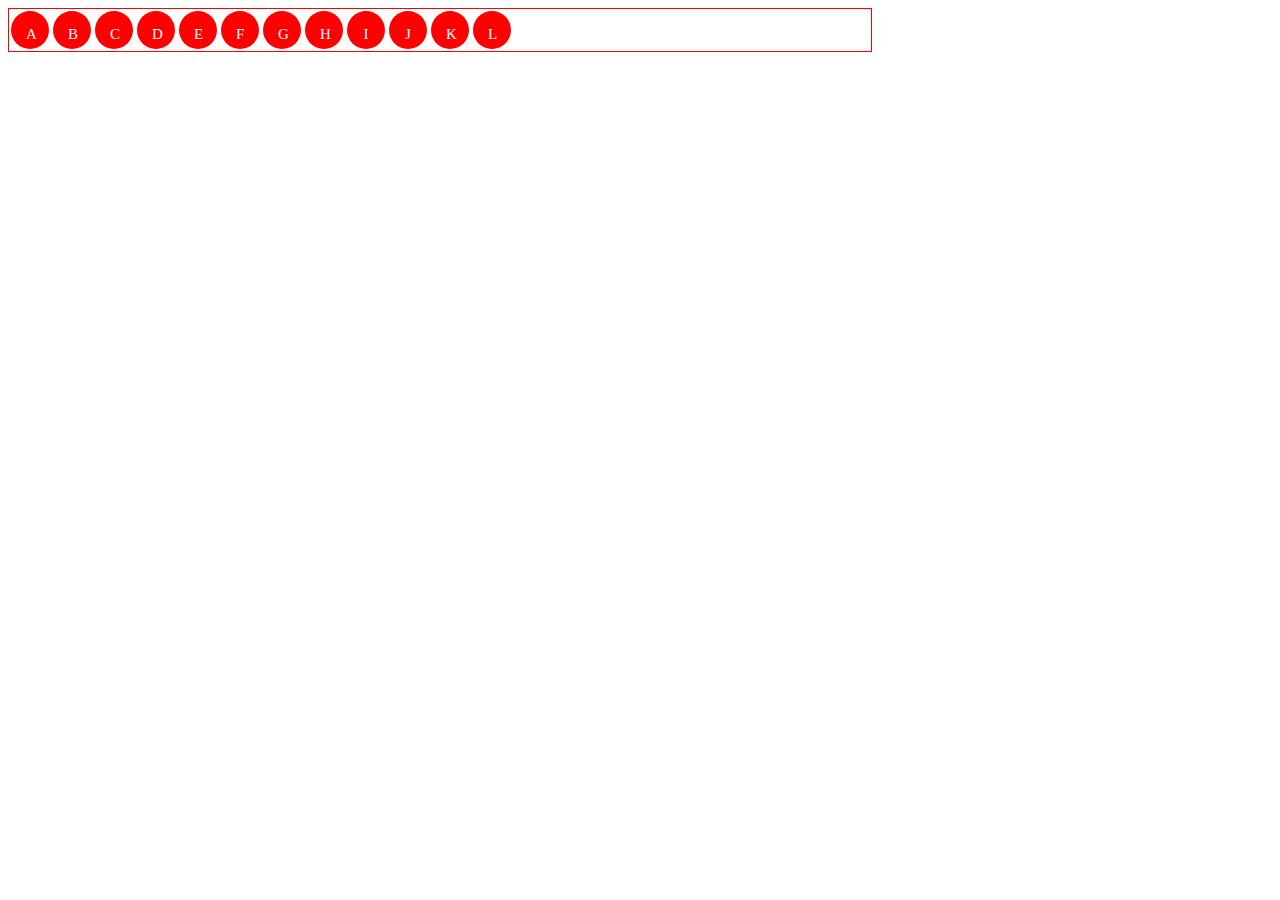
<file: index.html>
<!DOCTYPE html>
<html lang="en">
<head>
    <meta charset="UTF-8">
    <title>Document</title>
    <link rel="stylesheet" href="style.css">
</head>
<body>
   <div class="letters">
  <div>A</div>
  <div>B</div>
  <div>C</div>
  <div>D</div>
  <div>E</div>
  <div>F</div>
  <div>G</div>
  <div>H</div>
  <div>I</div>
  <div>J</div>
  <div>K</div>
  <div>L</div>
</div>
    
</body>
</html>
</file>
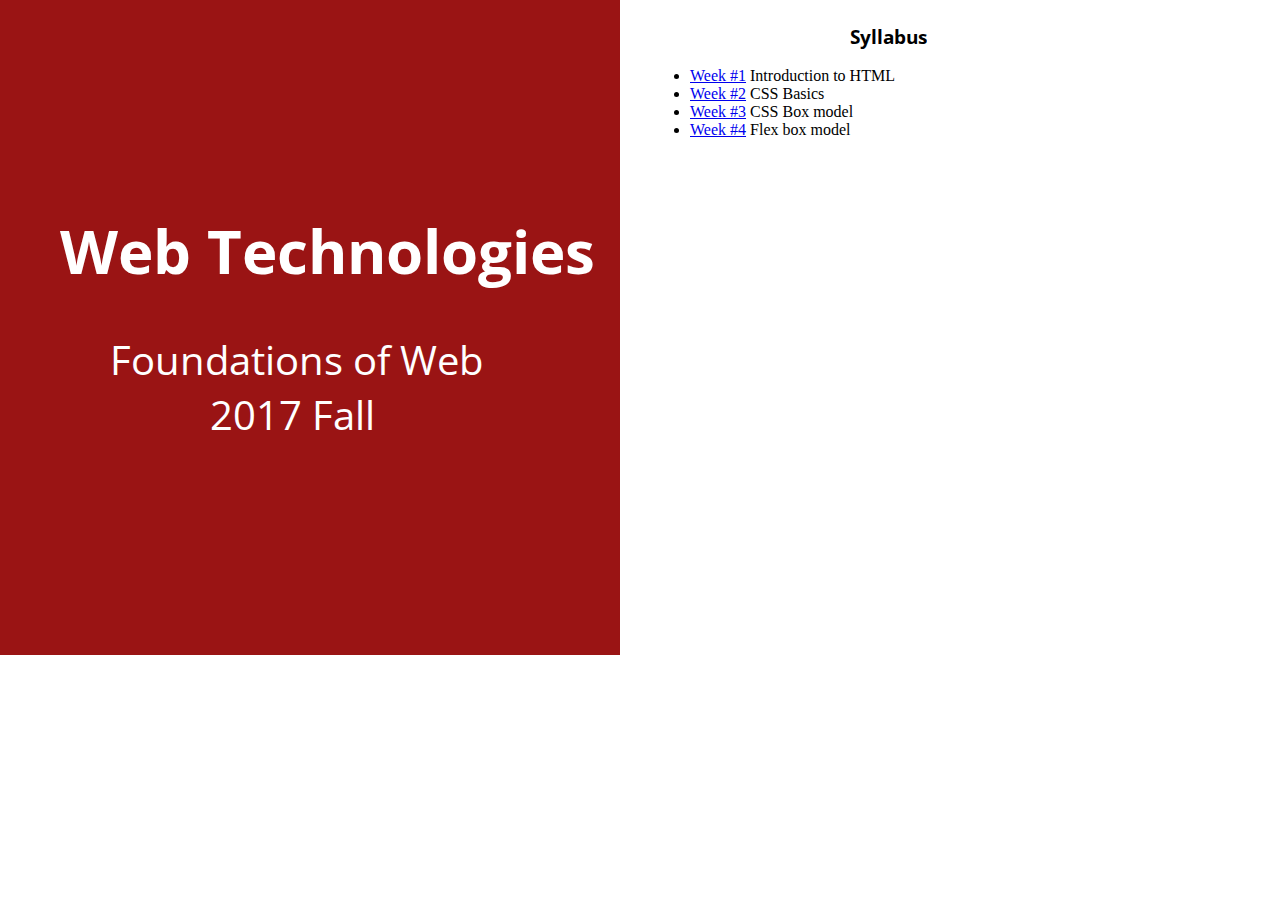
<file: index2.html>
<!DOCTYPE html>
<html lang="en">
<head>
    <meta charset="UTF-8">
    <title>Document</title>
    <link href="https://fonts.googleapis.com/css?family=Open+Sans" rel="stylesheet">
    <link rel="stylesheet" href="style2.css">
</head>
<body>
    <aside class="left_part">
  <h1>Web Technologies</h1>
  <p id="p">Foundations of Web <span>2017 Fall</span></p>
</aside>
<div>
    
</div>
<section class="right_part">
  <h3>Syllabus</h3>
  <div class="">
    <ul>
      <li><a href="#">Week #1</a> Introduction to HTML</li>
      <li><a href="#">Week #2</a> CSS Basics</li>
      <li><a href="#">Week #3</a> CSS Box model</li>
      <li><a href="#">Week #4</a> Flex box model</li>
    </ul>
  </div>
</section>
</body>
</html>
</file>
<file: style.css>
.letters{
    display: flex;
    flex-wrap: wrap;
    margin-right: 400px;
    border: 1px solid red;

    
}
.letters div{
    border-radius: 20px;
    background-color: red;
    width: 8px;
    height: 8px;
    margin: 2px;
    text-align: center;
    color: white;
    font-size: 15px;
    padding: 15px;
    

}
</file>
<file: style2.css>
aside{
    color: white;
    background-color: #9a1414;
    display: block;
    width: 600px;
    height: 635px;
    padding: 10px;
   
}
body{
    margin: 0;

}
h1{
    margin-left: 50px;
    margin-top: 200px;
    font-size: 60px;
    font-family: 'Open Sans', sans-serif;

}
#p{
    margin-left: 100px;
    font-size: 40px;
    font-family: 'Open Sans', sans-serif;
}
span{
    margin-left: 100px;
}
.right_part{
    margin-left: 650px;
    margin-top: -650px;
}
h3{
    margin-left: 200px;
    font-family: 'Open Sans', sans-serif;
    
}
</file>
